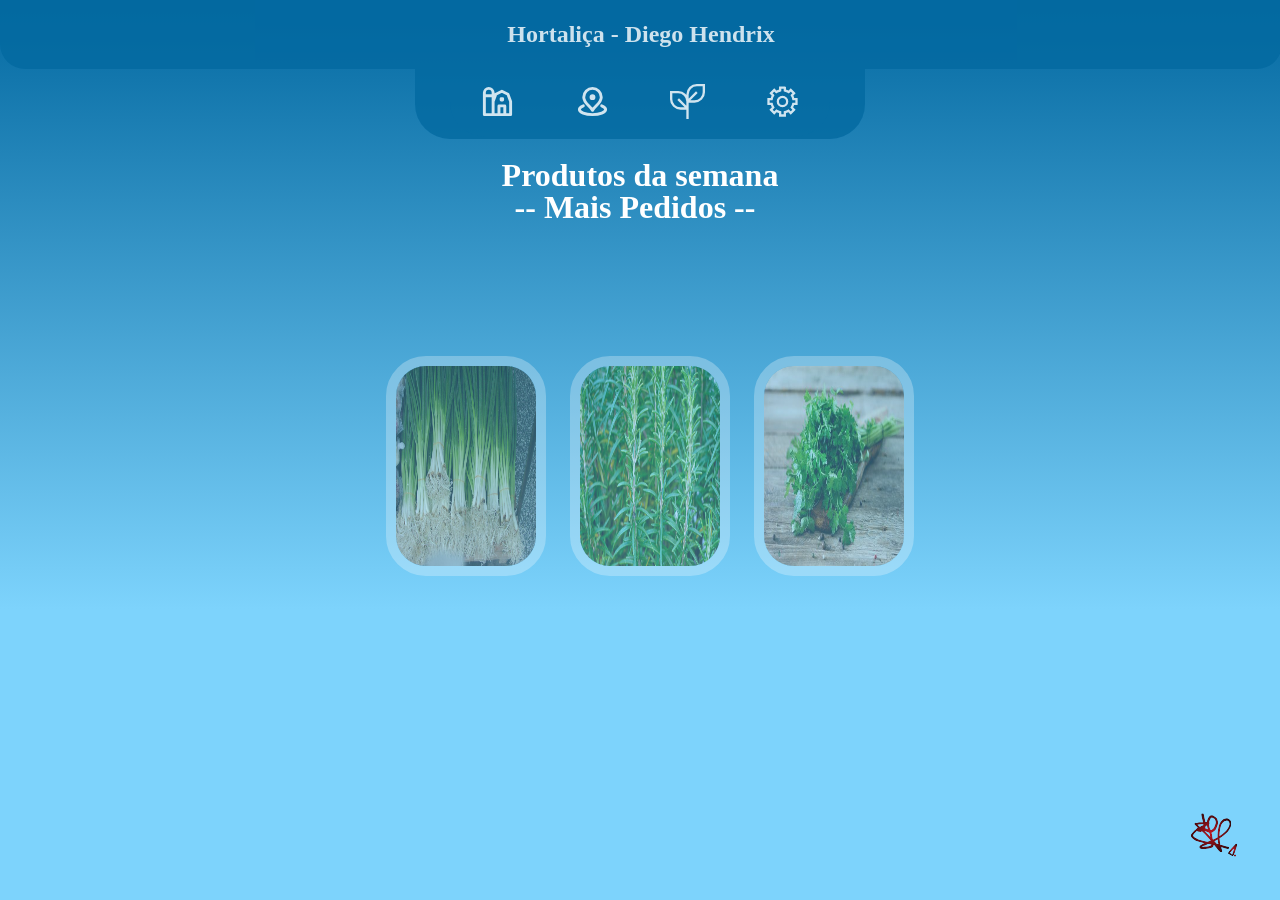
<file: index.html>
<!DOCTYPE html>
<html>
    <head>
        <meta name="viewport" content="width=device-width,initial-scale=1.0">
        <link rel="stylesheet" type="text/css" href="site/CssS/Padrao.css">
        <title>Hortalica</title>

    </head>
    <body>
        <div id='conta'>
            <h2>Hortaliça - Diego Hendrix</h2>
        </div>
        <div id='navi'>
            <ul>
                <li><a href="index.html"><img src='site/img/farm-svgrepo-com.svg' class='imgnavi'></a></li>
                <li><a href="site/gsp.html"><img src='site/img/map-mark-svgrepo-com.svg' class='imgnavi'></a></li>
                <li><a href="#contact"><img src='site/img/plant-svgrepo-com.svg' class='imgnavi'></a></li>
                <li><a href="#about"><img src='site/img/config-svgrepo-com.svg' class='imgnavi'></a></li>
            </ul>
        </div>

        <div id='moldCen'>
            <h1>Produtos da semana -- Mais Pedidos --</h1><br>
        </div>

        <div id='ProdSem'>
            <div id='moldProd' class='Prod1'><img src='site/img/ceboli.jpg' class='imgMold'></div>
            <div id='moldProd' class='Prod2'><img src='site/img/Alecrim-1.jpg' class='imgMold'></div>
            <div id='moldProd' class='Prod3'><img src='site/img/coentro.jpg' class='imgMold'></div>
        </div>
        <img src='site/img/Dh.svg' height="50px" width="50px" style="position: absolute; left: 93%; top: 90%;">
    </body>
</html>
</file>
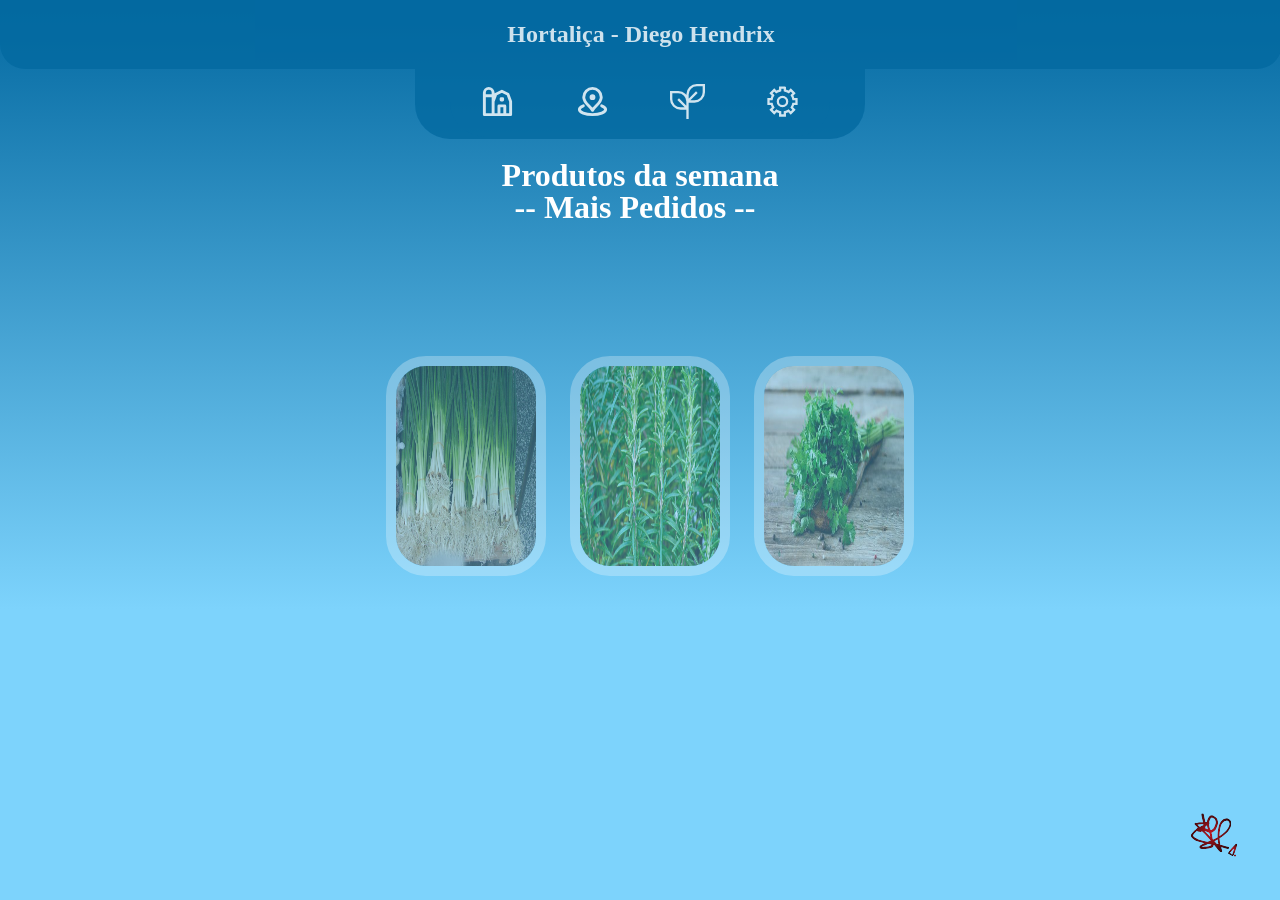
<file: site/index.html>
<!DOCTYPE html>
<html>
    <head>
        <meta name="viewport" content="width=device-width,initial-scale=1.0">
        <title>Hortalica</title>
        <style>
            body{
                margin: 0px;
                background: no-repeat #7dd3fc linear-gradient(to top, #7dd3fc, #0369a1);
                color:  white;
            }

            .imgnavi{
                height: 35px;
                width: 35px;
            }
            .imgMold{
                border: 10px solid rgba(255, 255, 255, 0.5);
                height: 100%;
                width: 100%;
                border-radius: 40px;
            }

            #conta{
                opacity: 80%;
                margin: 0px;
                color: white;
                text-align: center;
                padding: 1px;
                width: 100%;
                background-color: #0369a1;
                border-radius: 0px 0px 25px 25px;
            }
            #navi{
                opacity: 80%;
                position:sticky;
                top: 0px;
                display: flex;
                margin-left: auto;
                margin-right: auto;
                justify-content: center;
                align-items: center;
                background-color: #0369a1;
                width: 450px;
                height: 70px;
                border-radius: 0px 0px 35px 35px;
            }
            
            #ProdSem{
                display: flex;
                margin-top: -35px;
                margin-left: auto;
                margin-right: auto;
                justify-content: center;
                align-items: center;
                background-color: none;
                width: 600px;
                height: 400px;
            }

            #moldProd{
                margin-top: 95px;
                opacity: 55%;
                margin-left: 22px;
                margin-right: 22px;
                height: 200px;
                width: 140px;
                animation-name: GrandePequeno;
                animation-duration: 20s;
                animation-timing-function: esae-out;
                animation-iteration-count: infinite;
            }

            .Prod1{
                animation-delay: 0s;
            }
            .Prod2{
                animation-delay: 5s;
            }
            .Prod3{
                animation-delay: 10s;
            }


            @keyframes GrandePequeno {
                0%   {width: 140px; height:200px; opacity: 55%; margin-top: 95px;}
                50%  {width: 195px; height:300px; opacity: 100%; margin-top: 0px;}
                100% {width: 140px; height:200px; opacity: 55%; margin-top: 95px;}
            }

            
            @keyframes GrandePequenoCell {
                0%   {width: 70px; height:100px; opacity: 55%; margin-top: 95px;}
                50%  {width: 96px; height:150px; opacity: 100%; margin-top: 0px;}
                100% {width: 70px; height:100px; opacity: 55%; margin-top: 95px;}
            }

            #moldCen{
                display: flex;
                margin-left: auto;
                margin-right: auto;
                text-indent: 10px;
                align-items: center;
                text-align: center;
                line-height: 1;
                height: 105px;
                width: 300px;
            }


            ul {
                list-style-type: none;
                align-items: center;
                justify-content: center;
                margin: 0;
                padding: 0;
                background-color: #0369a1;
                display: flex;
                border-radius: 0px 0px 35px 35px;
            }

            ul li a {
                display: block;
                color: white;
                padding: 14px 30px;
                border-width: 1px;
                text-decoration: none;
                transition: 1s ease;
            }

            ul li a:hover {
                border-width: 1px;
                background-color: #0f8b99;
                border-radius:70px
            }
            a {
                color: transparent;
                background-color: none;
                font-weight: bold;
            }

            @media (max-width: 600px) {
                #ProdSem{
                    width: 300px;
                    height: 200px;
                }   
                #moldProd {
                    height: 100px;
                    width: 70px;
                    animation-name: GrandePequenoCell;
                }
                .imgMold{
                    border: 5px solid rgba(255, 255, 255, 0.5);
                }
            }

        </style>
    </head>
    <body>
        <a href="#index"><div id='conta'>
            <h2>Hortaliça - Diego Hendrix</h2>
        </div></a>
        <div id='navi'>
            <ul>
                <li><a href="#home"><img src='img/farm-svgrepo-com.svg' class='imgnavi'></a></li>
                <li><a href="#news"><img src='img/map-mark-svgrepo-com.svg' class='imgnavi'></a></li>
                <li><a href="#contact"><img src='img/plant-svgrepo-com.svg' class='imgnavi'></a></li>
                <li><a href="#about"><img src='img/config-svgrepo-com.svg' class='imgnavi'></a></li>
            </ul>
        </div>

        <div id='moldCen'>
            <h1>Produtos da semana -- Mais Pedidos --</h1><br>
        </div>

        <div id='ProdSem'>
            <div id='moldProd' class='Prod1'><img src='img/ceboli.jpg' class='imgMold'></div>
            <div id='moldProd' class='Prod2'><img src='img/Alecrim-1.jpg' class='imgMold'></div>
            <div id='moldProd' class='Prod3'><img src='img/coentro.jpg' class='imgMold'></div>
        </div>
        <img src='img/Dh.svg' height="50px" width="50px" style="position: absolute; left: 93%; top: 90%;">
    </body>
</html>
</file>
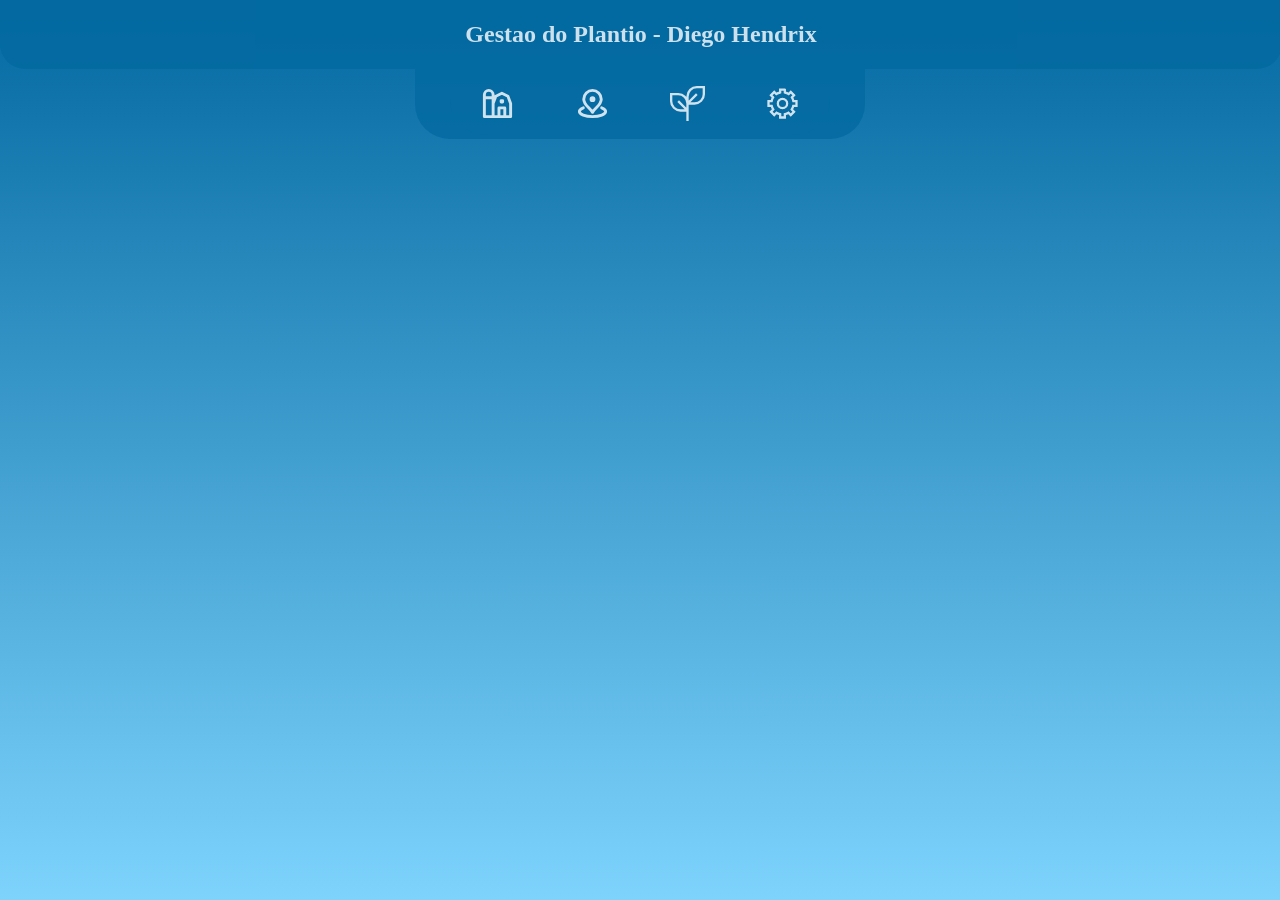
<file: site/gsp.html>
<html>
    <head>
        <title>Gestao do Plantio</title>
        <link rel="stylesheet" type="text/css" href="CssS/Padrao.css">
    </head>
    <body>
        <div id='conta'>
            <h2>Gestao do Plantio - Diego Hendrix</h2>
        </div>
        <div id='navi'>
            <ul>
                <li><a href="../index.html"><img src='img/farm-svgrepo-com.svg' class='imgnavi'></a></li>
                <li><a href="gsp.html"><img src='img/map-mark-svgrepo-com.svg' class='imgnavi'></a></li>
                <li><a href="#contact"><img src='img/plant-svgrepo-com.svg' class='imgnavi'></a></li>
                <li><a href="#about"><img src='img/config-svgrepo-com.svg' class='imgnavi'></a></li>
            </ul>
        </div>
    </body>
</html>
</file>
<file: site/CssS/Padrao.css>
body{
                margin: 0px;
                background: no-repeat #7dd3fc linear-gradient(to top, #7dd3fc, #0369a1);
                color:  white;
            }

            .imgnavi{
                height: 35px;
                width: 35px;
            }
            .imgMold{
                border: 10px solid rgba(255, 255, 255, 0.5);
                height: 100%;
                width: 100%;
                border-radius: 40px;
            }

            #conta{
                opacity: 80%;
                margin: 0px;
                color: white;
                text-align: center;
                padding: 1px;
                width: 100%;
                background-color: #0369a1;
                border-radius: 0px 0px 25px 25px;
            }
            #navi{
                opacity: 80%;
                position:sticky;
                top: 0px;
                display: flex;
                margin-left: auto;
                margin-right: auto;
                justify-content: center;
                align-items: center;
                background-color: #0369a1;
                width: 450px;
                height: 70px;
                border-radius: 0px 0px 35px 35px;
            }
            
            #ProdSem{
                display: flex;
                margin-top: -35px;
                margin-left: auto;
                margin-right: auto;
                justify-content: center;
                align-items: center;
                background-color: none;
                width: 600px;
                height: 400px;
            }

            #moldProd{
                margin-top: 95px;
                opacity: 55%;
                margin-left: 22px;
                margin-right: 22px;
                height: 200px;
                width: 140px;
                animation-name: GrandePequeno;
                animation-duration: 20s;
                animation-timing-function: esae-out;
                animation-iteration-count: infinite;
            }

            .Prod1{
                animation-delay: 0s;
            }
            .Prod2{
                animation-delay: 5s;
            }
            .Prod3{
                animation-delay: 10s;
            }


            @keyframes GrandePequeno {
                0%   {width: 140px; height:200px; opacity: 55%; margin-top: 95px;}
                50%  {width: 195px; height:300px; opacity: 100%; margin-top: 0px;}
                100% {width: 140px; height:200px; opacity: 55%; margin-top: 95px;}
            }

            
            @keyframes GrandePequenoCell {
                0%   {width: 70px; height:100px; opacity: 55%; margin-top: 95px;}
                50%  {width: 96px; height:150px; opacity: 100%; margin-top: 0px;}
                100% {width: 70px; height:100px; opacity: 55%; margin-top: 95px;}
            }

            #moldCen{
                display: flex;
                margin-left: auto;
                margin-right: auto;
                text-indent: 10px;
                align-items: center;
                text-align: center;
                line-height: 1;
                height: 105px;
                width: 300px;
            }


            ul {
                list-style-type: none;
                align-items: center;
                justify-content: center;
                margin: 0;
                padding: 0;
                background-color: #0369a1;
                display: flex;
                border-radius: 0px 0px 35px 35px;
            }

            ul li a {
                display: block;
                color: white;
                padding: 14px 30px;
                border-width: 1px;
                text-decoration: none;
                transition: 1s ease;
            }

            ul li a:hover {
                border-width: 1px;
                background-color: #0f8b99;
                border-radius:70px
            }
            a {
                color: transparent;
                background-color: none;
                font-weight: bold;
            }

            @media (max-width: 600px) {
                #ProdSem{
                    width: 300px;
                    height: 200px;
                }   
                #moldProd {
                    height: 100px;
                    width: 70px;
                    animation-name: GrandePequenoCell;
                }
                .imgMold{
                    border: 5px solid rgba(255, 255, 255, 0.5);
                }
            }
</file>
